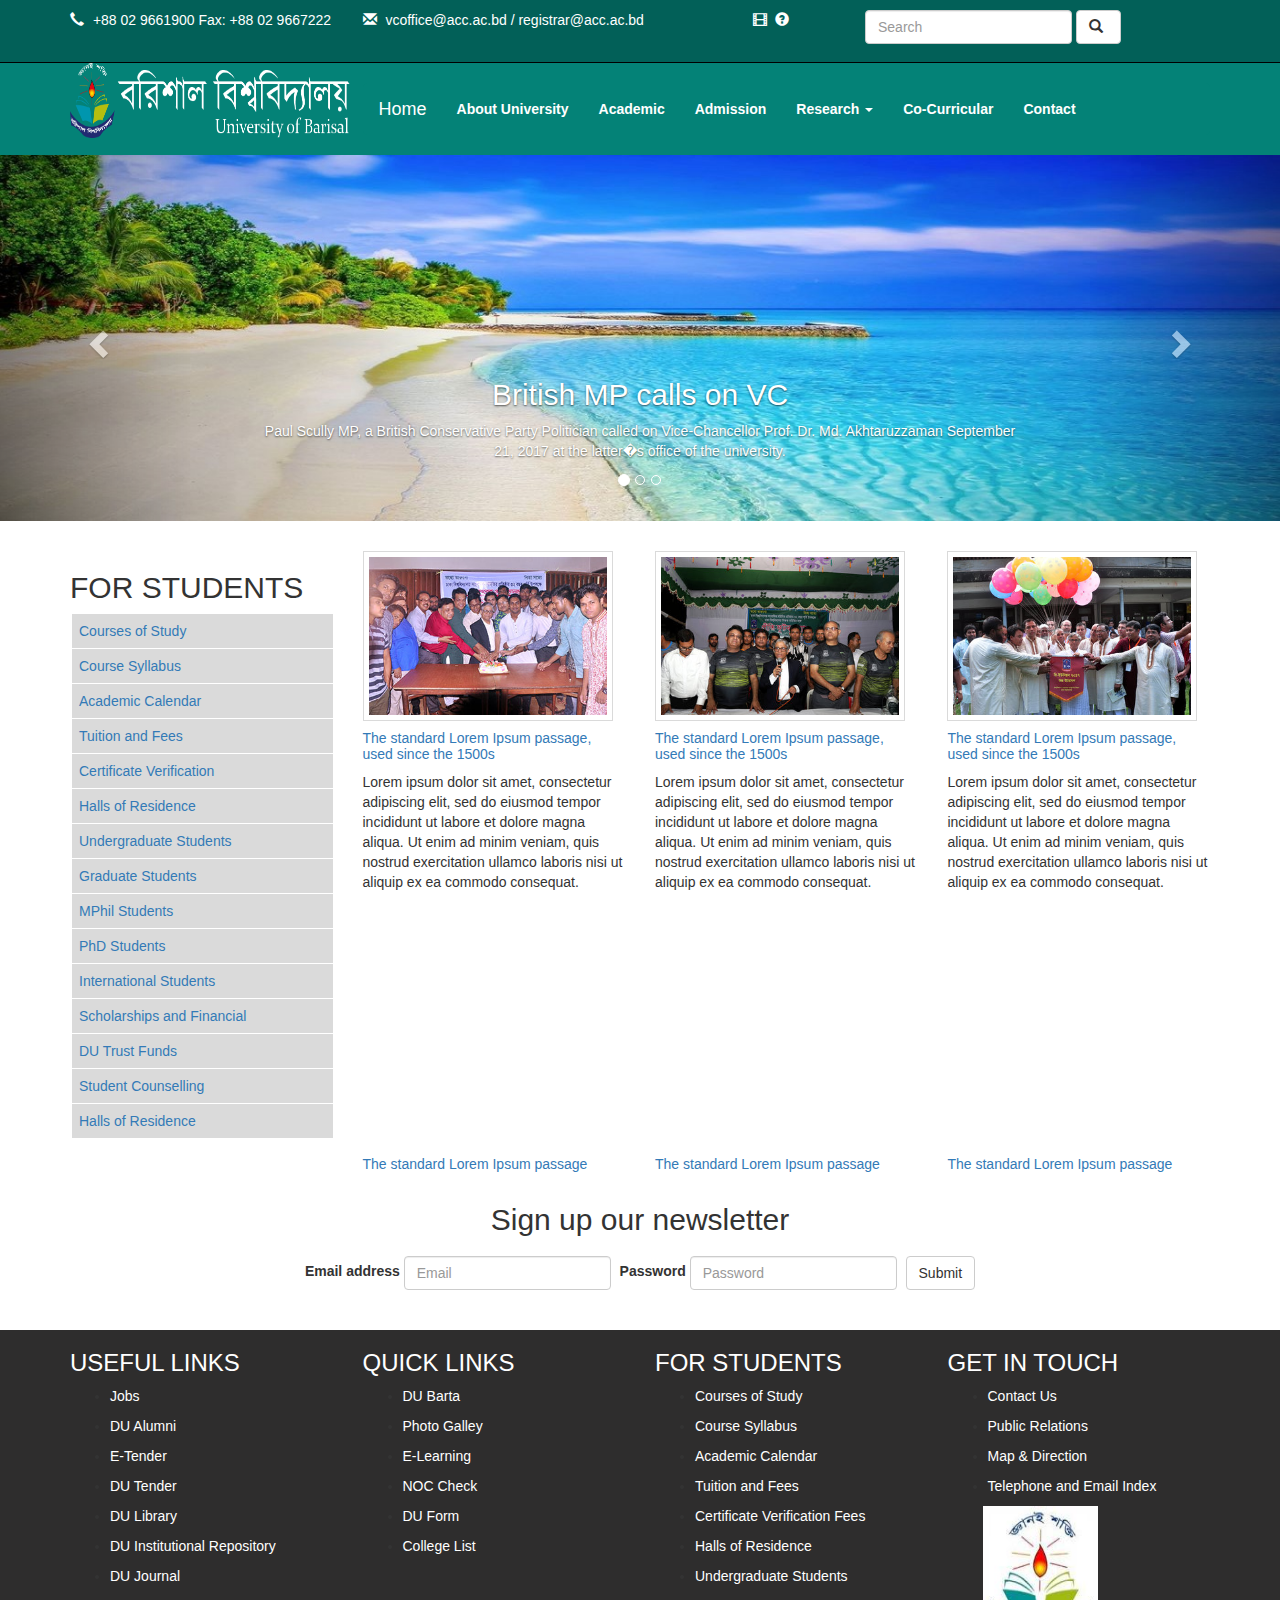
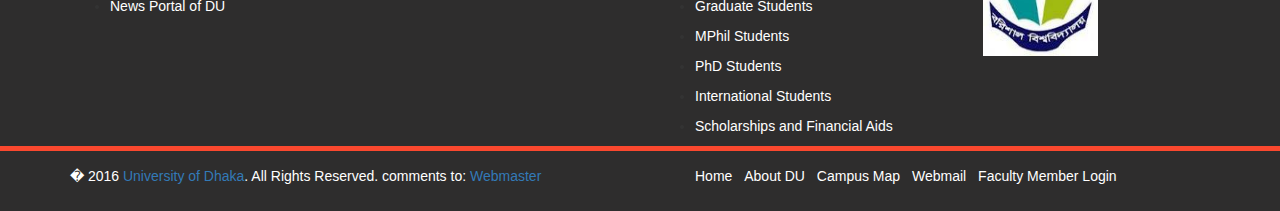
<file: index.html>
<!doctype html>
<html>
	<head> 
	    <link rel="stylesheet" type="text/css" href="css/bootstrap.min.css"></link>
		<link rel="stylesheet" type="text/css" href="css/style.css"></link>
		<title>Practice project</title>
	</head>
<body>
<div id="header_top">
    <div class="container">
		<div class="row">
			<div class="col-md-3">
				<p><span class="glyphicon glyphicon-earphone"></span> +88 02 9661900     Fax:  +88 02 9667222 </p>
			</div>
			<div class="col-md-4">
				<p><span class="glyphicon glyphicon-envelope"></span> <a href="#">vcoffice@acc.ac.bd </a>/ <a href="#">registrar@acc.ac.bd</a> </p>
			</div>
			<div class="col-md-1">
				<p>
					<a href="#"><span class="glyphicon glyphicon-film"></span></a>
					<a href="#"><span class="glyphicon glyphicon-question-sign"></span></a>
				</p>
			</div>
			<div class="col-md-4">
				<form class="navbar-form navbar-left">
					<div class="form-group">
					  <input type="search" class="form-control" placeholder="Search">
					</div>
					<button type="submit" class="btn btn-default"><span class="glyphicon glyphicon-search"></span></button>
				</form>
			</div>
		</div>
	</div>
</div>
<div id="header_section">
	<div class="container">
		<div class="row">
			<div class="col-md-3">
				<a href="#"><img src="images/logo.png" alt="logo"></img></a>
			</div>
			<div class="col-md-9">
			 <nav class="navbar navbar-default">
				<!-- Brand and toggle get grouped for better mobile display -->
				<div class="navbar-header">
				  <button type="button" class="navbar-toggle collapsed" data-toggle="collapse" data-target="#bs-example-navbar-collapse-1" aria-expanded="false">
					<span class="sr-only">Toggle navigation</span>
					<span class="icon-bar"></span>
					<span class="icon-bar"></span>
					<span class="icon-bar"></span>
				  </button>
				  <a class="navbar-brand active" href="index.html">Home</a>
				</div>

				<!-- Collect the nav links, forms, and other content for toggling -->
				<div class="collapse navbar-collapse" id="bs-example-navbar-collapse-1">
				  <ul class="nav navbar-nav">
					<li><a href="about.html">About University</a></li>
					<li><a href="table_info.html">Academic</a></li>
					<li><a href="#">Admission</a></li>
					<li class="dropdown">
					<a href="#" class="dropdown-toggle" data-toggle="dropdown" role="button" aria-haspopup="true" aria-expanded="false">Research <span class="caret"></span></a>
					  <ul class="dropdown-menu">
						<li><a href="#">Action</a></li>
						<li><a href="#">Another action</a></li>
						<li><a href="#">Something else here</a></li>
						<li><a href="#">Separated link</a></li>
						<li><a href="photo_gallery.html">Photo Gallery</a></li>
					  </ul>
					</li>
					<li><a href="#">Co-Curricular</a></li>
					<li><a href="contact.html">Contact</a></li>
				  </ul>
				</div><!-- /.navbar-collapse -->
			 </nav>
			</div>
		</div>
	</div>	
</div>
<div id="slider_main">
	<div id="carousel-example-generic" class="carousel slide" data-ride="carousel">
	  <!-- Indicators -->
	  <ol class="carousel-indicators">
		<li data-target="#carousel-example-generic" data-slide-to="0" class="active"></li>
		<li data-target="#carousel-example-generic" data-slide-to="1"></li>
		<li data-target="#carousel-example-generic" data-slide-to="2"></li>
	  </ol>

	  <!-- Wrapper for slides -->
	  <div class="carousel-inner" role="listbox">
		<div class="item active">
		  <img src="images/ioana.jpg" alt="slide1">
		  <div class="carousel-caption">
			<h2>British MP calls on VC</h2>
			<p>Paul Scully MP, a British Conservative Party Politician called on Vice-Chancellor Prof. Dr. Md. Akhtaruzzaman September 21, 2017 at the latter�s office of the university.</p>
		  </div>
		</div>
		<div class="item">
		  <img src="images/busroad.jpg" alt="slide2">
		  <div class="carousel-caption">
			<h2>Center for Chinese and Bangladesh Studies</h2>
			<p>A new center named �Center for Chinese and Bangladesh Studies� has been established at the University.Vice-Chancellor and Yunnan University President jointly unveiled the plaque </p>
		  </div>
		</div>
		<div class="item">
		  <img src="images/railroad.jpg" alt="slide3">
		  <div class="carousel-caption">
			<h2>Chinese delegation meets VC</h2>
			<p>A three-member delegation led by Prof. Wang Weidong, Dean of the Faculty of Art and Design of Yunnan University, China called on Vice-Chancellor September 19, 2017</p>
		  </div>
		</div>
	  </div>

	  <!-- Controls -->
	  <a class="left carousel-control" href="#carousel-example-generic" role="button" data-slide="prev">
		<span class="glyphicon glyphicon-chevron-left" aria-hidden="true"></span>
		<span class="sr-only">Previous</span>
	  </a>
	  <a class="right carousel-control" href="#carousel-example-generic" role="button" data-slide="next">
		<span class="glyphicon glyphicon-chevron-right" aria-hidden="true"></span>
		<span class="sr-only">Next</span>
	  </a>
	</div>
</div>
<div id="front_page_fourth">
	<div class="container">
		<div class="row">
			<div class="col-md-3">
				<div id="left_sidebar">
					<h2>FOR STUDENTS</h2>
					<ul>
						<li><a href="#">Courses of Study</a></li>
						<li><a href="#">Course Syllabus</a></li>
						<li><a href="#">Academic Calendar</a></li>
						<li><a href="#">Tuition and Fees</a></li>
						<li><a href="#">Certificate Verification</a></li>
						<li><a href="#">Halls of Residence</a></li>
						<li><a href="#">Undergraduate Students</a></li>
						<li><a href="#">Graduate Students</a></li>
						<li><a href="#">MPhil Students</a></li>
						<li><a href="#">PhD Students</a></li>
						<li><a href="#">International Students</a></li>
						<li><a href="#">Scholarships and Financial</a></li>
						<li><a href="#">DU Trust Funds</a></li>
						<li><a href="#">Student Counselling</a></li>
						<li><a href="#">Halls of Residence</a></li>
					</ul>				
				</div>
			</div>
			<div class="col-md-9">
				<div class="row">		
					<div class="col-md-4">
						<img src="images/a.jpg" alt="image"></img>
						<h5><a href="#">The standard Lorem Ipsum passage, used since the 1500s</a></h5>
						<p>Lorem ipsum dolor sit amet, consectetur adipiscing elit, sed do eiusmod tempor incididunt ut labore et dolore magna aliqua. Ut enim ad minim veniam, quis nostrud exercitation ullamco laboris nisi ut aliquip ex ea commodo consequat. </p>
					</div>
					<div class="col-md-4">
						<img src="images/b.jpg" alt="image"></img>
						<h5><a href="#">The standard Lorem Ipsum passage, used since the 1500s</a></h5>
						<p>Lorem ipsum dolor sit amet, consectetur adipiscing elit, sed do eiusmod tempor incididunt ut labore et dolore magna aliqua. Ut enim ad minim veniam, quis nostrud exercitation ullamco laboris nisi ut aliquip ex ea commodo consequat.</p>
					</div>
					<div class="col-md-4">
						<img src="images/c.jpg" alt="image"></img>
						<h5><a href="#">The standard Lorem Ipsum passage, used since the 1500s</a></h5>
						<p>Lorem ipsum dolor sit amet, consectetur adipiscing elit, sed do eiusmod tempor incididunt ut labore et dolore magna aliqua. Ut enim ad minim veniam, quis nostrud exercitation ullamco laboris nisi ut aliquip ex ea commodo consequat.</p>
					</div>
				</div>
				<br><br>
				<div class="row">
					<div class="col-md-4">
						<iframe width="255" height="200" src="https://www.youtube.com/embed/oRVdhYXt7dw" frameborder="0" allowfullscreen></iframe>
						<h5><a href="#">The standard Lorem Ipsum passage</a></h5>
					</div>
					<div class="col-md-4">
						<iframe width="255" height="200" src="https://www.youtube.com/embed/DDqh8DZjf-4" frameborder="0" allowfullscreen></iframe>
						<h5><a href="#">The standard Lorem Ipsum passage</a></h5>
					</div>
					<div class="col-md-4">
						<iframe width="255" height="200" src="https://www.youtube.com/embed/3zp4vZX_rvI" frameborder="0" allowfullscreen></iframe>
						<h5><a href="#">The standard Lorem Ipsum passage</a></h5>
					</div>
				</div>
			</div>
		</div>
	</div>
</div>
<div id="footer_newsletter">
	<div class="container">
		<div class="row">
		    <h2>Sign up our newsletter</h2>
			<center>
			<form class="form-inline">
			  <div class="form-group">
				<label for="exampleInputEmail1">Email address</label>
				<input type="email" class="form-control" id="exampleInputEmail1" placeholder="Email">
			  </div>
			  <div class="form-group">
				<label for="exampleInputPassword1">Password</label>
				<input type="password" class="form-control" id="exampleInputPassword1" placeholder="Password">
			  </div>
			  <button type="submit" class="btn btn-default">Submit</button>
			</form>
			</center>
		</div>
	</div>
</div>
<div id="footer_widget">
	<div class="container">
		<div class="row">
			<div class="col-md-3">
				<h2>USEFUL LINKS</h2>
				<ul>
					<li><a href="#">Jobs</a></li>
					<li><a href="#">DU Alumni</a></li>
					<li><a href="#">E-Tender</a></li>
					<li><a href="#">DU Tender</a></li>
					<li><a href="#">DU Library</a></li>
					<li><a href="#">DU Institutional Repository</a></li>
					<li><a href="#">DU Journal</a></li>
					<li><a href="#">News Portal of DU</a></li>
				</ul>
			</div>
			<div class="col-md-3">
				<h2>QUICK LINKS</h2>
				<ul>
					<li><a href="#">DU Barta</a></li>
					<li><a href="#">Photo Galley</a></li>
					<li><a href="#">E-Learning</a></li>
					<li><a href="#">NOC Check</a></li>
					<li><a href="#">DU Form</a></li>
					<li><a href="#">College List</a></li>
				</ul>

			</div>
			<div class="col-md-3">
				<h2>FOR STUDENTS</h2>
				<ul>
					<li><a href="#">Courses of Study</a></li>
					<li><a href="#">Course Syllabus</a></li>
					<li><a href="#">Academic Calendar</a></li>
					<li><a href="#">Tuition and Fees</a></li>
					<li><a href="#">Certificate Verification Fees</a></li>
					<li><a href="#">Halls of Residence</a></li>
					<li><a href="#">Undergraduate Students</a></li>
					<li><a href="#">Graduate Students</a></li>
					<li><a href="#">MPhil Students</a></li>
					<li><a href="#">PhD Students</a></li>
					<li><a href="#">International Students</a></li>
					<li><a href="#">Scholarships and Financial Aids</a></li>
				</ul>

			</div>
			<div class="col-md-3">
				<h2>GET IN TOUCH</h2>
				<ul>
					<li><a href="#">Contact Us</a></li>
					<li><a href="#">Public Relations</a></li>
					<li><a href="#">Map & Direction</a></li>
					<li><a href="#">Telephone and Email Index</a></li>
				</ul>
				<img src="images/footer_logo.jpg" alt="footer_logo"></img>
			</div>
		</div>
	</div>
</div>
<div id="footer_copyright">
	<div class="container">
		<div class="row">
			<div class="col-md-6">
				<p>� 2016 <a href="#">University of Dhaka</a>. All Rights Reserved.	comments to: <a href="#">Webmaster</a></p>
			</div>
			<div class="col-md-6">
				<ul>
					<li><a href="#">Home</a></li>				
					<li><a href="#">About DU</a></li>
					<li><a href="#">Campus Map</a></li>
					<li><a href="#">Webmail</a></li>
					<li><a href="#">Faculty Member Login</a></li>
				</ul>
			</div>
		</div>
	</div>
</div>


<script type="text/javascript" src="js/jquery.js"></script>
<script type="text/javascript" src="js/bootstrap.min.js"></script>
</body>	
</html>
</file>
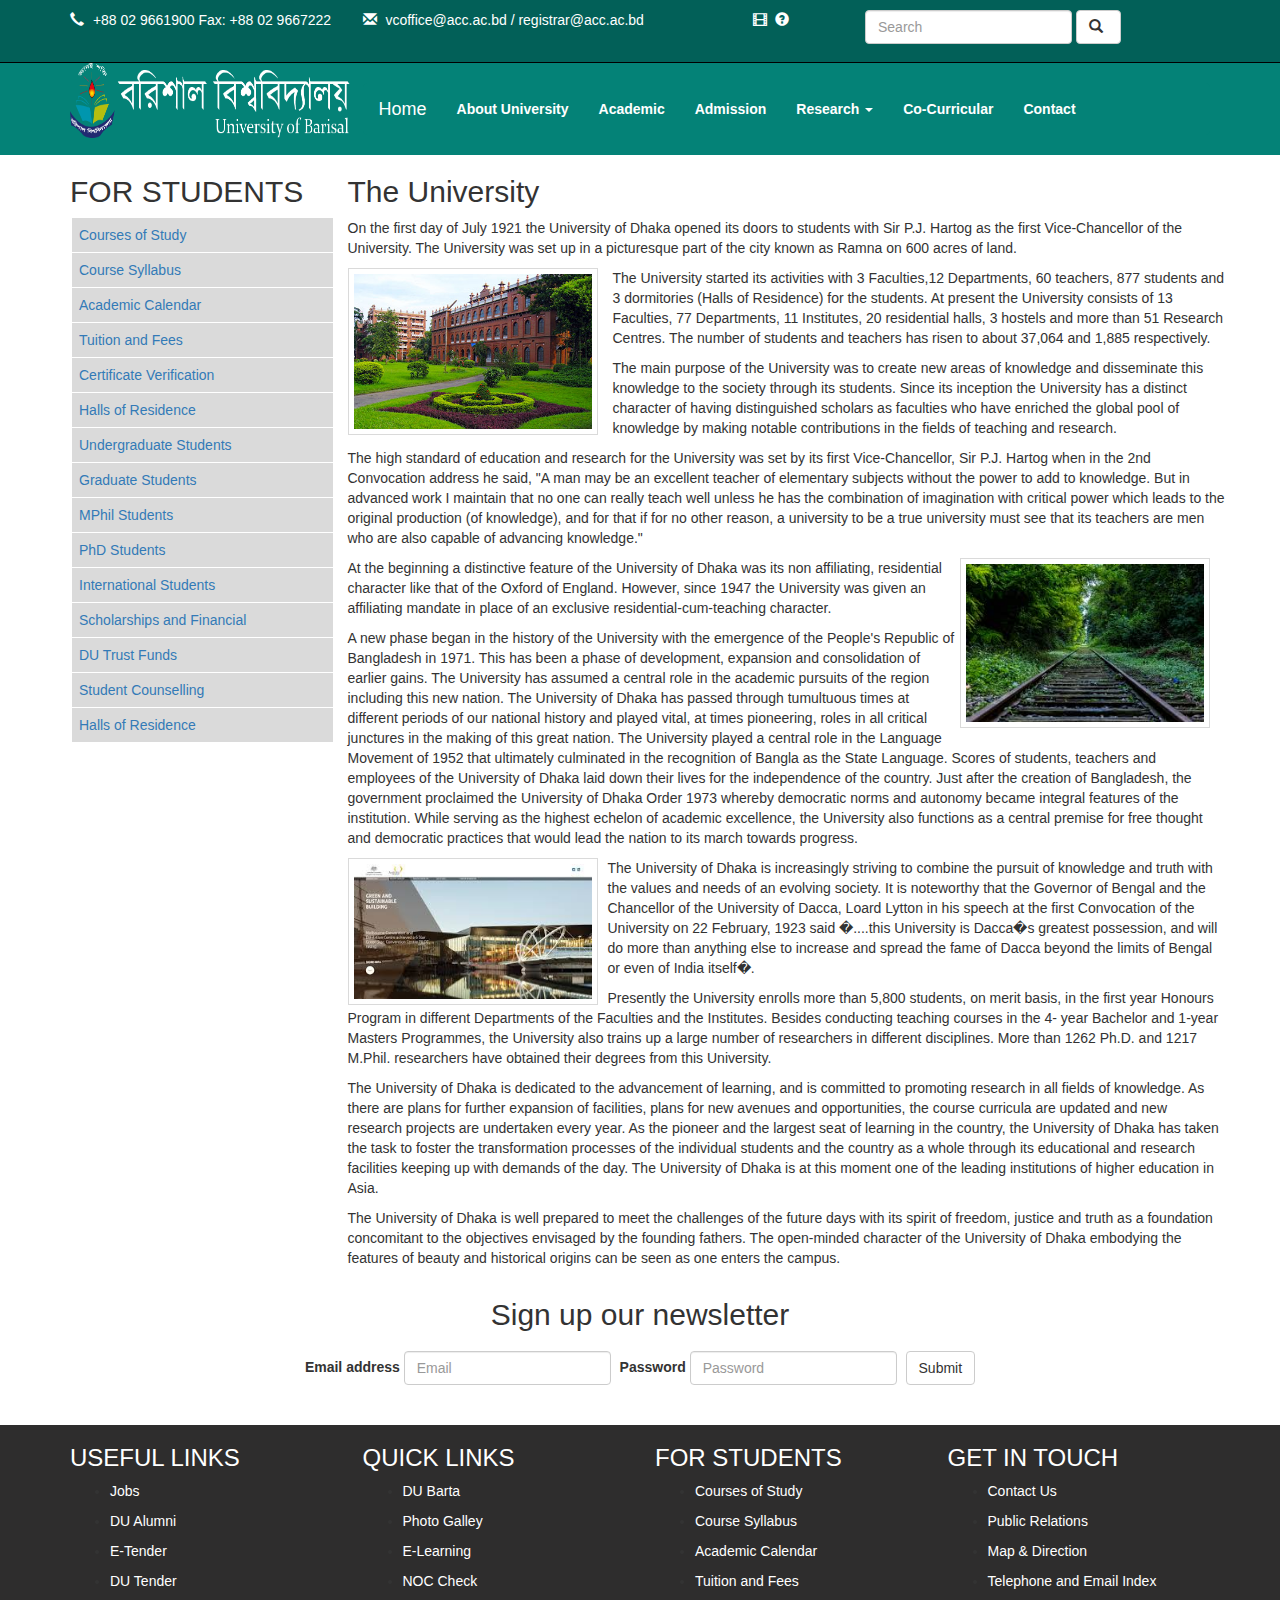
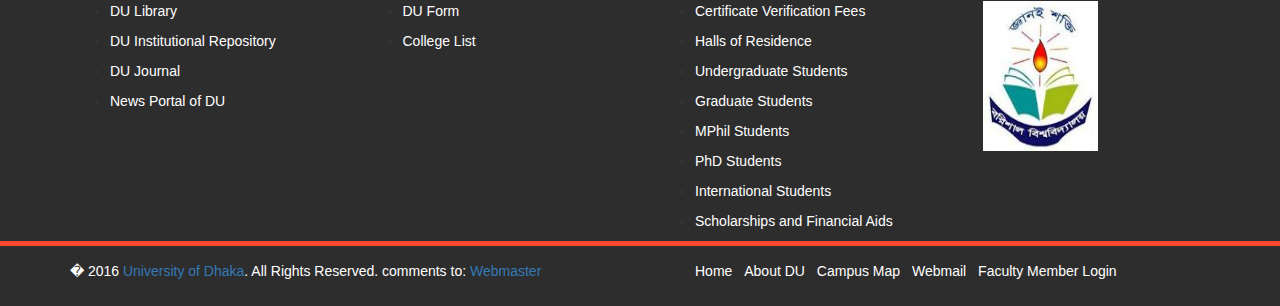
<file: about.html>
<!doctype html>
<html>
	<head> 
	    <link rel="stylesheet" type="text/css" href="css/bootstrap.min.css"></link>
		<link rel="stylesheet" type="text/css" href="css/style.css"></link>
		<title>Practice project</title>
	</head>
<body>
<div id="header_top">
    <div class="container">
		<div class="row">
			<div class="col-md-3">
				<p><span class="glyphicon glyphicon-earphone"></span> +88 02 9661900     Fax:  +88 02 9667222 </p>
			</div>
			<div class="col-md-4">
				<p><span class="glyphicon glyphicon-envelope"></span> <a href="#">vcoffice@acc.ac.bd </a>/ <a href="#">registrar@acc.ac.bd</a> </p>
			</div>
			<div class="col-md-1">
				<p>
					<a href="#"><span class="glyphicon glyphicon-film"></span></a>
					<a href="#"><span class="glyphicon glyphicon-question-sign"></span></a>
				</p>
			</div>
			<div class="col-md-4">
				<form class="navbar-form navbar-left">
					<div class="form-group">
					  <input type="search" class="form-control" placeholder="Search">
					</div>
					<button type="submit" class="btn btn-default"><span class="glyphicon glyphicon-search"></span></button>
				</form>
			</div>
		</div>
	</div>
</div>
<div id="header_section">
	<div class="container">
		<div class="row">
			<div class="col-md-3">
				<a href="#"><img src="images/logo.png" alt="logo"></img></a>
			</div>
			<div class="col-md-9">
			 <nav class="navbar navbar-default">
				<!-- Brand and toggle get grouped for better mobile display -->
				<div class="navbar-header">
				  <button type="button" class="navbar-toggle collapsed" data-toggle="collapse" data-target="#bs-example-navbar-collapse-1" aria-expanded="false">
					<span class="sr-only">Toggle navigation</span>
					<span class="icon-bar"></span>
					<span class="icon-bar"></span>
					<span class="icon-bar"></span>
				  </button>
				  <a class="navbar-brand active" href="index.html">Home</a>
				</div>

				<!-- Collect the nav links, forms, and other content for toggling -->
				<div class="collapse navbar-collapse" id="bs-example-navbar-collapse-1">
				  <ul class="nav navbar-nav">
					<li><a href="about.html">About University</a></li>
					<li><a href="table_info.html">Academic</a></li>
					<li><a href="#">Admission</a></li>
					<li class="dropdown">
					<a href="#" class="dropdown-toggle" data-toggle="dropdown" role="button" aria-haspopup="true" aria-expanded="false">Research <span class="caret"></span></a>
					  <ul class="dropdown-menu">
						<li><a href="#">Action</a></li>
						<li><a href="#">Another action</a></li>
						<li><a href="#">Something else here</a></li>
						<li><a href="#">Separated link</a></li>
						<li><a href="photo_gallery.html">Photo Gallery</a></li>
					  </ul>
					</li>
					<li><a href="#">Co-Curricular</a></li>
					<li><a href="contact.html">Contact</a></li>
				  </ul>
				</div><!-- /.navbar-collapse -->
			 </nav>
			</div>
		</div>
	</div>	
</div>
<div id="front_page_fourth">
	<div class="container">
		<div class="row">
			<div class="col-md-3">
				<div id="left_sidebar">
					<h2>FOR STUDENTS</h2>
					<ul>
						<li><a href="#">Courses of Study</a></li>
						<li><a href="#">Course Syllabus</a></li>
						<li><a href="#">Academic Calendar</a></li>
						<li><a href="#">Tuition and Fees</a></li>
						<li><a href="#">Certificate Verification</a></li>
						<li><a href="#">Halls of Residence</a></li>
						<li><a href="#">Undergraduate Students</a></li>
						<li><a href="#">Graduate Students</a></li>
						<li><a href="#">MPhil Students</a></li>
						<li><a href="#">PhD Students</a></li>
						<li><a href="#">International Students</a></li>
						<li><a href="#">Scholarships and Financial</a></li>
						<li><a href="#">DU Trust Funds</a></li>
						<li><a href="#">Student Counselling</a></li>
						<li><a href="#">Halls of Residence</a></li>
					</ul>				
				</div>
			</div>
			<div class="col-md-9">
				<div class="row">

                <div class="text-box">
				<h2>The University</h2>
                    <p>On the first day of July 1921 the University of Dhaka opened its doors to students with Sir P.J. Hartog as the first Vice-Chancellor of the University. The University was set up in a picturesque part of the city known as Ramna on 600 acres of land.</p>
                    <p><img src="images/tuniversity4.jpg" alt="image" id="about_first">
                    The University started its activities with 3 Faculties,12
                    Departments, 60 teachers, 877 students and 3 dormitories
                    (Halls of Residence) for the students. At present the University
                    consists of 13 Faculties, 77 Departments, 11 Institutes, 20 residential halls,
                    3 hostels and more than 51 Research Centres. The
                    number of students and teachers has risen to about 37,064
                    and 1,885 respectively.</p>
                    
                    <p>The main purpose of the University was to create new areas of knowledge and
                    disseminate this knowledge to the society through its students. Since its inception
                    the University has a distinct character of having distinguished scholars as
                    faculties who have enriched the global pool of knowledge by making notable
                    contributions in the fields of teaching and research.</p>
                    
                    <p>The high standard of education and research for the University was set by its
                    first Vice-Chancellor, Sir P.J. Hartog when in the 2nd Convocation address he
                    said, "A man may be an excellent teacher of elementary subjects without the
                    power to add to knowledge. But in advanced work I maintain that no one can
                    really teach well unless he has the combination of imagination with critical
                    power which leads to the original production (of knowledge), and for that if for
                    no other reason, a university to be a true university must see that its teachers
                    are men who are also capable of advancing knowledge."</p>
                    <img style="float:right;" src="images/download.jpg" alt="image" id="about_first">
					
                    <p>At the beginning a distinctive feature of the University of Dhaka was its non affiliating,
                    residential character like that of the Oxford of England. However,
                    since 1947 the University was given an affiliating mandate in place of an exclusive
                    residential-cum-teaching character.</p>
                    <p>A new phase began in the history of the University with the emergence of the
                    People's Republic of Bangladesh in 1971. This has been a phase of development,
                    expansion and consolidation of earlier gains. The University has assumed
                    a central role in the academic pursuits of the region including this new nation.
                    The University of Dhaka has passed through tumultuous times at different periods
                    of our national history and played vital, at times pioneering, roles in all critical
                    junctures in the making of this great nation. The University played a central
                    role in the Language Movement of 1952 that ultimately culminated in the
                    recognition of Bangla as the State Language. Scores of students, teachers and
                    employees of the University of Dhaka laid down their lives for the independence
                    of the country. Just after the creation of Bangladesh, the government proclaimed
                    the University of Dhaka Order 1973 whereby democratic norms and
                    autonomy became integral features of the institution.
                    While serving as the highest echelon of academic excellence, the University also
                    functions as a central premise for free thought and democratic practices that
                    would lead the nation to its march towards progress.</p><p><img style="float:left; margin-right: 10px;" src="images/images.jpg" alt="image"> The University of Dhaka is
                    increasingly striving to combine the pursuit of knowledge and truth with 
                    the values and needs of an evolving society. It is noteworthy that the
                    Governor of Bengal and the Chancellor of the University of Dacca, Loard
                    Lytton in his speech at the first Convocation of the University on 22
                    February, 1923 said �....this University is Dacca�s greatest possession, and
                    will do more than anything else to increase and spread the fame of Dacca
                    beyond the limits of Bengal or even of India itself�.</p>
                    <p>Presently the University enrolls more than 5,800 students, on merit basis,
                    in the first year Honours Program in different Departments of the
                    Faculties and the Institutes. Besides conducting teaching courses in the 4-
                    year Bachelor and 1-year Masters Programmes, the University also trains
                    up a large number of researchers in different disciplines. More than 1262
                    Ph.D. and 1217 M.Phil. researchers have obtained their degrees from this
                    University.</p>
                    <p>
					The University of Dhaka is dedicated to the advancement of learning, and
                    is committed to promoting research in all fields of knowledge. As there
                    are plans for further expansion of facilities, plans for new avenues and
                    opportunities, the course curricula are updated
                    and new research projects are undertaken
                    every year. As the pioneer and the largest seat
                    of learning in the country, the University of
                    Dhaka has taken the task to foster the transformation
                    processes of the individual students
                    and the country as a whole through its educational
                    and research facilities keeping up with
                    demands of the day. The University of Dhaka
                    is at this moment one of the leading institutions
                    of higher education in Asia.</p><p>
                    The University of Dhaka is well prepared to
                    meet the challenges of the future days with its
                    spirit of freedom, justice and truth as a foundation
                    concomitant to the objectives envisaged
                    by the founding fathers.
                    The open-minded character of the University
                    of Dhaka embodying the features of beauty
                    and historical origins can be seen as one
                    enters the campus.</p>
                </div>		
					
				</div>
			</div>
		</div>
	</div>
</div>
<div id="footer_newsletter">
	<div class="container">
		<div class="row">
		    <h2>Sign up our newsletter</h2>
			<center>
			<form class="form-inline">
			  <div class="form-group">
				<label for="exampleInputEmail1">Email address</label>
				<input type="email" class="form-control" id="exampleInputEmail1" placeholder="Email">
			  </div>
			  <div class="form-group">
				<label for="exampleInputPassword1">Password</label>
				<input type="password" class="form-control" id="exampleInputPassword1" placeholder="Password">
			  </div>
			  <button type="submit" class="btn btn-default">Submit</button>
			</form>
			</center>
		</div>
	</div>
</div>
<div id="footer_widget">
	<div class="container">
		<div class="row">
			<div class="col-md-3">
				<h2>USEFUL LINKS</h2>
				<ul>
					<li><a href="#">Jobs</a></li>
					<li><a href="#">DU Alumni</a></li>
					<li><a href="#">E-Tender</a></li>
					<li><a href="#">DU Tender</a></li>
					<li><a href="#">DU Library</a></li>
					<li><a href="#">DU Institutional Repository</a></li>
					<li><a href="#">DU Journal</a></li>
					<li><a href="#">News Portal of DU</a></li>
				</ul>
			</div>
			<div class="col-md-3">
				<h2>QUICK LINKS</h2>
				<ul>
					<li><a href="#">DU Barta</a></li>
					<li><a href="#">Photo Galley</a></li>
					<li><a href="#">E-Learning</a></li>
					<li><a href="#">NOC Check</a></li>
					<li><a href="#">DU Form</a></li>
					<li><a href="#">College List</a></li>
				</ul>

			</div>
			<div class="col-md-3">
				<h2>FOR STUDENTS</h2>
				<ul>
					<li><a href="#">Courses of Study</a></li>
					<li><a href="#">Course Syllabus</a></li>
					<li><a href="#">Academic Calendar</a></li>
					<li><a href="#">Tuition and Fees</a></li>
					<li><a href="#">Certificate Verification Fees</a></li>
					<li><a href="#">Halls of Residence</a></li>
					<li><a href="#">Undergraduate Students</a></li>
					<li><a href="#">Graduate Students</a></li>
					<li><a href="#">MPhil Students</a></li>
					<li><a href="#">PhD Students</a></li>
					<li><a href="#">International Students</a></li>
					<li><a href="#">Scholarships and Financial Aids</a></li>
				</ul>

			</div>
			<div class="col-md-3">
				<h2>GET IN TOUCH</h2>
				<ul>
					<li><a href="#">Contact Us</a></li>
					<li><a href="#">Public Relations</a></li>
					<li><a href="#">Map & Direction</a></li>
					<li><a href="#">Telephone and Email Index</a></li>
				</ul>
				<img src="images/footer_logo.jpg" alt="footer_logo"></img>
			</div>
		</div>
	</div>
</div>
<div id="footer_copyright">
	<div class="container">
		<div class="row">
			<div class="col-md-6">
				<p>� 2016 <a href="#">University of Dhaka</a>. All Rights Reserved.	comments to: <a href="#">Webmaster</a></p>
			</div>
			<div class="col-md-6">
				<ul>
					<li><a href="#">Home</a></li>				
					<li><a href="#">About DU</a></li>
					<li><a href="#">Campus Map</a></li>
					<li><a href="#">Webmail</a></li>
					<li><a href="#">Faculty Member Login</a></li>
				</ul>
			</div>
		</div>
	</div>
</div>


            
        
            
        








<script type="text/javascript" src="js/jquery.js"></script>
<script type="text/javascript" src="js/bootstrap.min.js"></script>
</body>	
</html>
</file>
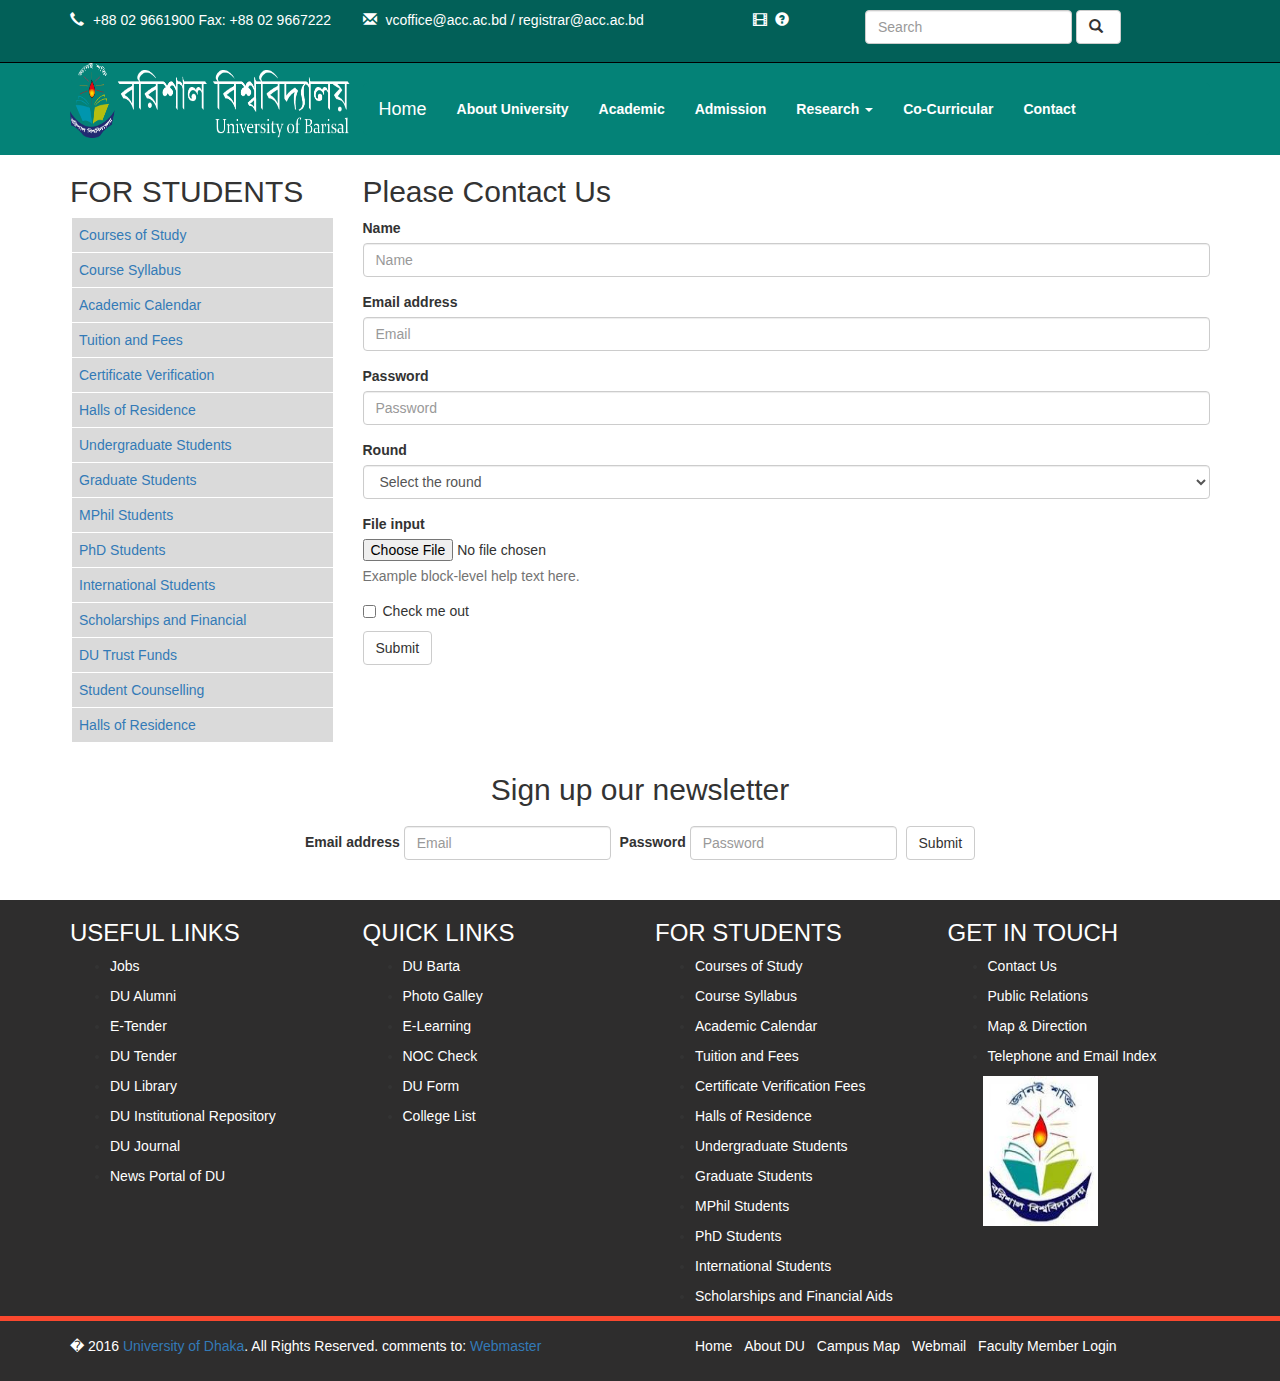
<file: contact.html>
<!doctype html>
<html>
	<head> 
	    <link rel="stylesheet" type="text/css" href="css/bootstrap.min.css"></link>
		<link rel="stylesheet" type="text/css" href="css/style.css"></link>
		<title>Practice project</title>
	</head>
<body>
<div id="header_top">
    <div class="container">
		<div class="row">
			<div class="col-md-3">
				<p><span class="glyphicon glyphicon-earphone"></span> +88 02 9661900     Fax:  +88 02 9667222 </p>
			</div>
			<div class="col-md-4">
				<p><span class="glyphicon glyphicon-envelope"></span> <a href="#">vcoffice@acc.ac.bd </a>/ <a href="#">registrar@acc.ac.bd</a> </p>
			</div>
			<div class="col-md-1">
				<p>
					<a href="#"><span class="glyphicon glyphicon-film"></span></a>
					<a href="#"><span class="glyphicon glyphicon-question-sign"></span></a>
				</p>
			</div>
			<div class="col-md-4">
				<form class="navbar-form navbar-left">
					<div class="form-group">
					  <input type="search" class="form-control" placeholder="Search">
					</div>
					<button type="submit" class="btn btn-default"><span class="glyphicon glyphicon-search"></span></button>
				</form>
			</div>
		</div>
	</div>
</div>
<div id="header_section">
	<div class="container">
		<div class="row">
			<div class="col-md-3">
				<a href="#"><img src="images/logo.png" alt="logo"></img></a>
			</div>
			<div class="col-md-9">
			 <nav class="navbar navbar-default">
				<!-- Brand and toggle get grouped for better mobile display -->
				<div class="navbar-header">
				  <button type="button" class="navbar-toggle collapsed" data-toggle="collapse" data-target="#bs-example-navbar-collapse-1" aria-expanded="false">
					<span class="sr-only">Toggle navigation</span>
					<span class="icon-bar"></span>
					<span class="icon-bar"></span>
					<span class="icon-bar"></span>
				  </button>
				  <a class="navbar-brand active" href="index.html">Home</a>
				</div>

				<!-- Collect the nav links, forms, and other content for toggling -->
				<div class="collapse navbar-collapse" id="bs-example-navbar-collapse-1">
				  <ul class="nav navbar-nav">
					<li><a href="about.html">About University</a></li>
					<li><a href="table_info.html">Academic</a></li>
					<li><a href="#">Admission</a></li>
					<li class="dropdown">
					<a href="#" class="dropdown-toggle" data-toggle="dropdown" role="button" aria-haspopup="true" aria-expanded="false">Research <span class="caret"></span></a>
					  <ul class="dropdown-menu">
						<li><a href="#">Action</a></li>
						<li><a href="#">Another action</a></li>
						<li><a href="#">Something else here</a></li>
						<li><a href="#">Separated link</a></li>
						<li><a href="photo_gallery.html">Photo Gallery</a></li>
					  </ul>
					</li>
					<li><a href="#">Co-Curricular</a></li>
					<li><a href="contact.html">Contact</a></li>
				  </ul>
				</div><!-- /.navbar-collapse -->
			 </nav>
			</div>
		</div>
	</div>	
</div>
<div id="front_page_fourth">
	<div class="container">
		<div class="row">
			<div class="col-md-3">
				<div id="left_sidebar">
					<h2>FOR STUDENTS</h2>
					<ul>
						<li><a href="#">Courses of Study</a></li>
						<li><a href="#">Course Syllabus</a></li>
						<li><a href="#">Academic Calendar</a></li>
						<li><a href="#">Tuition and Fees</a></li>
						<li><a href="#">Certificate Verification</a></li>
						<li><a href="#">Halls of Residence</a></li>
						<li><a href="#">Undergraduate Students</a></li>
						<li><a href="#">Graduate Students</a></li>
						<li><a href="#">MPhil Students</a></li>
						<li><a href="#">PhD Students</a></li>
						<li><a href="#">International Students</a></li>
						<li><a href="#">Scholarships and Financial</a></li>
						<li><a href="#">DU Trust Funds</a></li>
						<li><a href="#">Student Counselling</a></li>
						<li><a href="#">Halls of Residence</a></li>
					</ul>				
				</div>
			</div>
			<div class="col-md-9">
                <div class="text-box">
				<h2>Please Contact Us</h2>
					<form>
					  <div class="form-group">
						<label for="exampleInputName">Name</label>
						<input type="email" class="form-control" id="exampleInputName" placeholder="Name">
					  </div>
					  <div class="form-group">
						<label for="exampleInputEmail1">Email address</label>
						<input type="email" class="form-control" id="exampleInputEmail1" placeholder="Email">
					  </div>
					  <div class="form-group">
						<label for="exampleInputPassword1">Password</label>
						<input type="password" class="form-control" id="exampleInputPassword1" placeholder="Password">
					  </div>
					  <div class="form-group">
						<label for="exampleInputRound">Round</label>
						<select class="form-control">
						  <option>Select the round</option>
						  <option>32</option>
						  <option>33</option>
						  <option>34</option>
						  <option>35</option>
					  </select>
					  </div>
					  
					  <div class="form-group">
						<label for="exampleInputFile">File input</label>
						<input type="file" id="exampleInputFile">
						<p class="help-block">Example block-level help text here.</p>
					  </div>
					  <div class="checkbox">
						<label>
						  <input type="checkbox"> Check me out
						</label>
					  </div>
					  <button type="submit" class="btn btn-default">Submit</button>
					</form>
                    
                    
               
					
				</div>
			</div>
		</div>
	</div>
</div>
<div id="footer_newsletter">
	<div class="container">
		<div class="row">
		    <h2>Sign up our newsletter</h2>
			<center>
			<form class="form-inline">
			  <div class="form-group">
				<label for="exampleInputEmail1">Email address</label>
				<input type="email" class="form-control" id="exampleInputEmail1" placeholder="Email">
			  </div>
			  <div class="form-group">
				<label for="exampleInputPassword1">Password</label>
				<input type="password" class="form-control" id="exampleInputPassword1" placeholder="Password">
			  </div>
			  <button type="submit" class="btn btn-default">Submit</button>
			</form>
			</center>
		</div>
	</div>
</div>
<div id="footer_widget">
	<div class="container">
		<div class="row">
			<div class="col-md-3">
				<h2>USEFUL LINKS</h2>
				<ul>
					<li><a href="#">Jobs</a></li>
					<li><a href="#">DU Alumni</a></li>
					<li><a href="#">E-Tender</a></li>
					<li><a href="#">DU Tender</a></li>
					<li><a href="#">DU Library</a></li>
					<li><a href="#">DU Institutional Repository</a></li>
					<li><a href="#">DU Journal</a></li>
					<li><a href="#">News Portal of DU</a></li>
				</ul>
			</div>
			<div class="col-md-3">
				<h2>QUICK LINKS</h2>
				<ul>
					<li><a href="#">DU Barta</a></li>
					<li><a href="#">Photo Galley</a></li>
					<li><a href="#">E-Learning</a></li>
					<li><a href="#">NOC Check</a></li>
					<li><a href="#">DU Form</a></li>
					<li><a href="#">College List</a></li>
				</ul>

			</div>
			<div class="col-md-3">
				<h2>FOR STUDENTS</h2>
				<ul>
					<li><a href="#">Courses of Study</a></li>
					<li><a href="#">Course Syllabus</a></li>
					<li><a href="#">Academic Calendar</a></li>
					<li><a href="#">Tuition and Fees</a></li>
					<li><a href="#">Certificate Verification Fees</a></li>
					<li><a href="#">Halls of Residence</a></li>
					<li><a href="#">Undergraduate Students</a></li>
					<li><a href="#">Graduate Students</a></li>
					<li><a href="#">MPhil Students</a></li>
					<li><a href="#">PhD Students</a></li>
					<li><a href="#">International Students</a></li>
					<li><a href="#">Scholarships and Financial Aids</a></li>
				</ul>

			</div>
			<div class="col-md-3">
				<h2>GET IN TOUCH</h2>
				<ul>
					<li><a href="#">Contact Us</a></li>
					<li><a href="#">Public Relations</a></li>
					<li><a href="#">Map & Direction</a></li>
					<li><a href="#">Telephone and Email Index</a></li>
				</ul>
				<img src="images/footer_logo.jpg" alt="footer_logo"></img>
			</div>
		</div>
	</div>
</div>
<div id="footer_copyright">
	<div class="container">
		<div class="row">
			<div class="col-md-6">
				<p>� 2016 <a href="#">University of Dhaka</a>. All Rights Reserved.	comments to: <a href="#">Webmaster</a></p>
			</div>
			<div class="col-md-6">
				<ul>
					<li><a href="#">Home</a></li>				
					<li><a href="#">About DU</a></li>
					<li><a href="#">Campus Map</a></li>
					<li><a href="#">Webmail</a></li>
					<li><a href="#">Faculty Member Login</a></li>
				</ul>
			</div>
		</div>
	</div>
</div>


            
        
            
        








<script type="text/javascript" src="js/jquery.js"></script>
<script type="text/javascript" src="js/bootstrap.min.js"></script>
</body>	
</html>
</file>
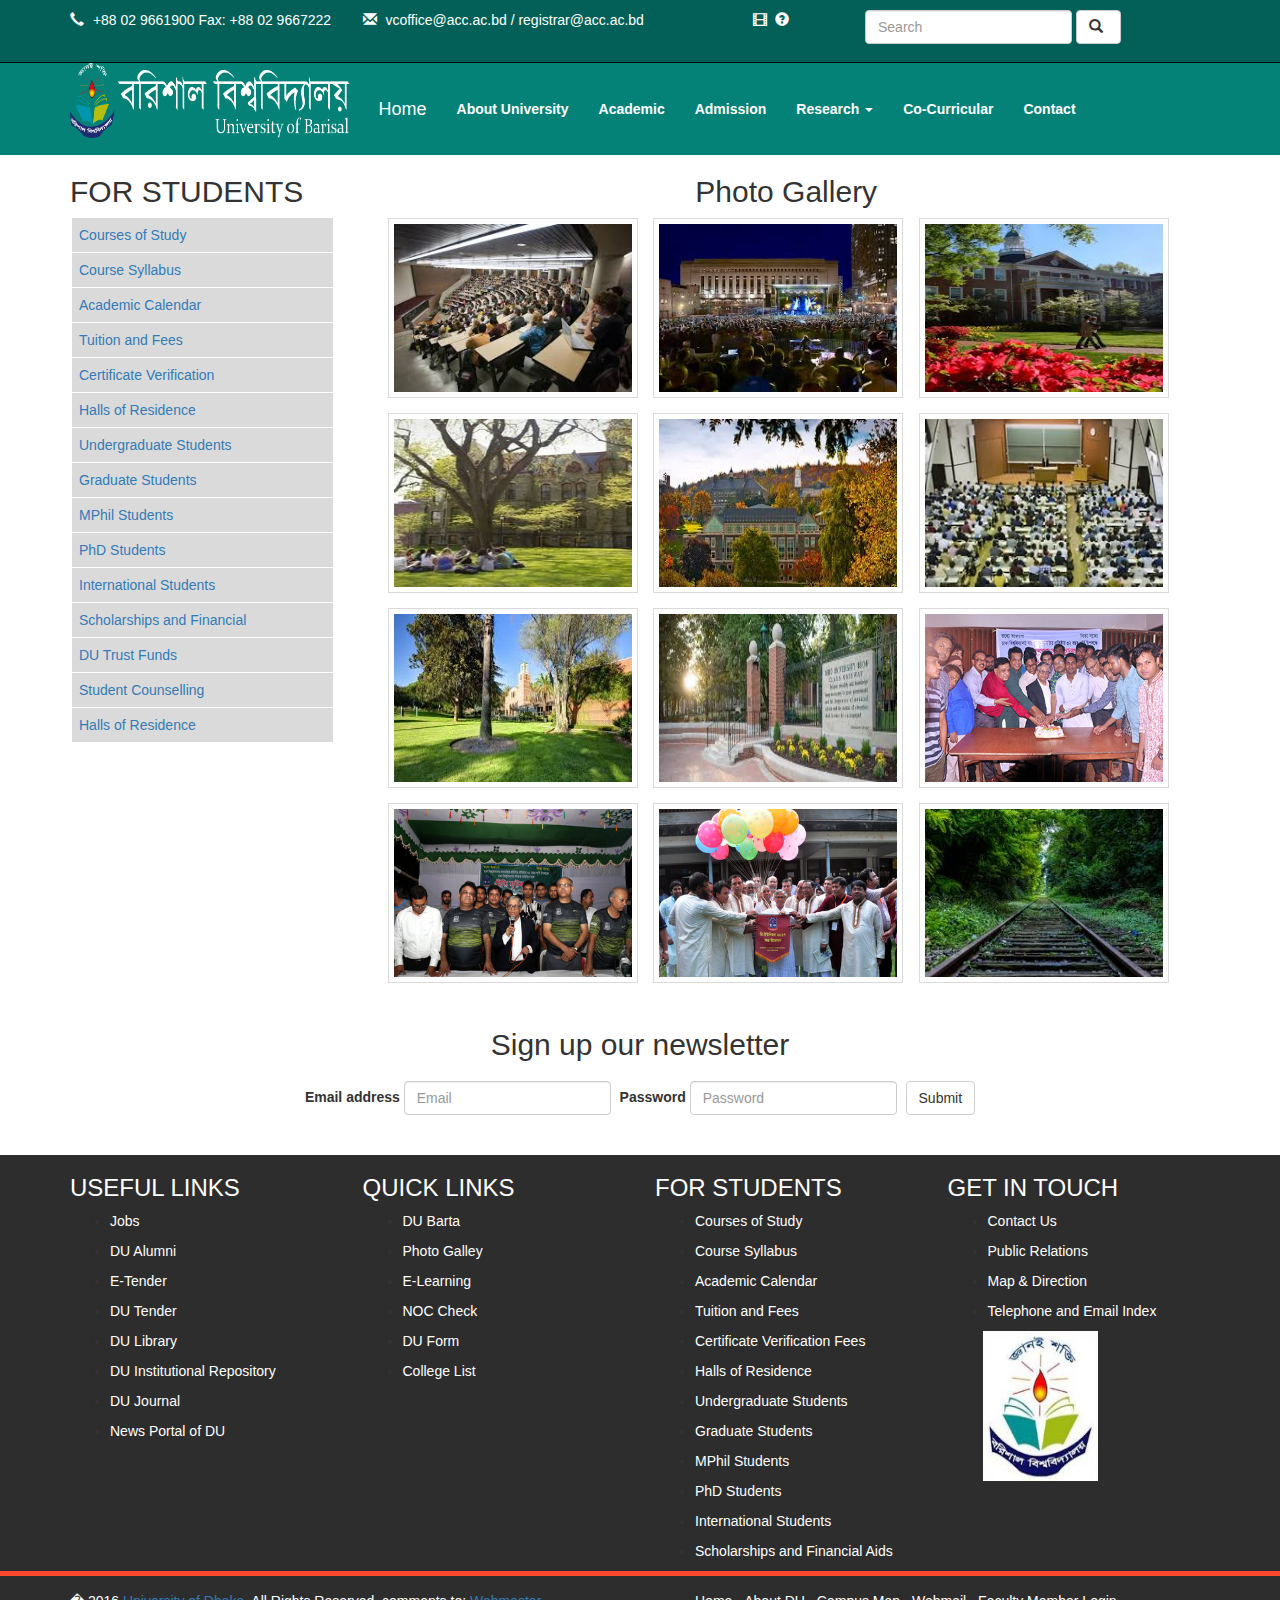
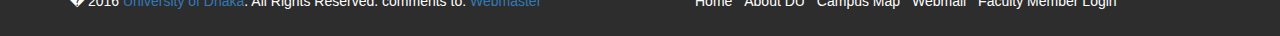
<file: photo_gallery.html>
<!doctype html>
<html>
	<head> 
	    <link rel="stylesheet" type="text/css" href="css/bootstrap.min.css"></link>
		<link rel="stylesheet" type="text/css" href="css/style.css"></link>
		<title>Practice project</title>
	</head>
<body>
<div id="header_top">
    <div class="container">
		<div class="row">
			<div class="col-md-3">
				<p><span class="glyphicon glyphicon-earphone"></span> +88 02 9661900     Fax:  +88 02 9667222 </p>
			</div>
			<div class="col-md-4">
				<p><span class="glyphicon glyphicon-envelope"></span> <a href="#">vcoffice@acc.ac.bd </a>/ <a href="#">registrar@acc.ac.bd</a> </p>
			</div>
			<div class="col-md-1">
				<p>
					<a href="#"><span class="glyphicon glyphicon-film"></span></a>
					<a href="#"><span class="glyphicon glyphicon-question-sign"></span></a>
				</p>
			</div>
			<div class="col-md-4">
				<form class="navbar-form navbar-left">
					<div class="form-group">
					  <input type="search" class="form-control" placeholder="Search">
					</div>
					<button type="submit" class="btn btn-default"><span class="glyphicon glyphicon-search"></span></button>
				</form>
			</div>
		</div>
	</div>
</div>
<div id="header_section">
	<div class="container">
		<div class="row">
			<div class="col-md-3">
				<a href="#"><img src="images/logo.png" alt="logo"></img></a>
			</div>
			<div class="col-md-9">
			 <nav class="navbar navbar-default">
				<!-- Brand and toggle get grouped for better mobile display -->
				<div class="navbar-header">
				  <button type="button" class="navbar-toggle collapsed" data-toggle="collapse" data-target="#bs-example-navbar-collapse-1" aria-expanded="false">
					<span class="sr-only">Toggle navigation</span>
					<span class="icon-bar"></span>
					<span class="icon-bar"></span>
					<span class="icon-bar"></span>
				  </button>
				  <a class="navbar-brand active" href="index.html">Home</a>
				</div>

				<!-- Collect the nav links, forms, and other content for toggling -->
				<div class="collapse navbar-collapse" id="bs-example-navbar-collapse-1">
				  <ul class="nav navbar-nav">
					<li><a href="about.html">About University</a></li>
					<li><a href="table_info.html">Academic</a></li>
					<li><a href="#">Admission</a></li>
					<li class="dropdown">
					<a href="#" class="dropdown-toggle" data-toggle="dropdown" role="button" aria-haspopup="true" aria-expanded="false">Research <span class="caret"></span></a>
					  <ul class="dropdown-menu">
						<li><a href="#">Action</a></li>
						<li><a href="#">Another action</a></li>
						<li><a href="#">Something else here</a></li>
						<li><a href="#">Separated link</a></li>
						<li><a href="photo_gallery.html">Photo Gallery</a></li>
					  </ul>
					</li>
					<li><a href="#">Co-Curricular</a></li>
					<li><a href="contact.html">Contact</a></li>
				  </ul>
				</div><!-- /.navbar-collapse -->
			 </nav>
			</div>
		</div>
	</div>	
</div>
<div id="front_page_fourth">
	<div class="container">
		<div class="row">
			<div class="col-md-3">
				<div id="left_sidebar">
					<h2>FOR STUDENTS</h2>
					<ul>
						<li><a href="#">Courses of Study</a></li>
						<li><a href="#">Course Syllabus</a></li>
						<li><a href="#">Academic Calendar</a></li>
						<li><a href="#">Tuition and Fees</a></li>
						<li><a href="#">Certificate Verification</a></li>
						<li><a href="#">Halls of Residence</a></li>
						<li><a href="#">Undergraduate Students</a></li>
						<li><a href="#">Graduate Students</a></li>
						<li><a href="#">MPhil Students</a></li>
						<li><a href="#">PhD Students</a></li>
						<li><a href="#">International Students</a></li>
						<li><a href="#">Scholarships and Financial</a></li>
						<li><a href="#">DU Trust Funds</a></li>
						<li><a href="#">Student Counselling</a></li>
						<li><a href="#">Halls of Residence</a></li>
					</ul>				
				</div>
			</div>
			<div class="col-md-9">
				<div class="row">

                <div class="photo_gallery">
										<h2>Photo Gallery</h2>
                    <ul>
                    		<li><img src="images/ga1.jpg" alt=""></img></li>
                        <li><img src="images/ga2.jpg" alt=""></img></li>
                        <li><img src="images/ga3.jpg" alt=""></img></li>
                        <li><img src="images/ga4.jpg" alt=""></img></li>
                        <li><img src="images/ga5.jpg" alt=""></img></li>
                        <li><img src="images/ga6.jpg" alt=""></img></li>
                        <li><img src="images/ga7.jpg" alt=""></img></li>
                        <li><img src="images/ga8.jpg" alt=""></img></li>
                        <li><img src="images/a.jpg" alt=""></img></li>
                        <li><img src="images/b.jpg" alt=""></img></li>
                        <li><img src="images/c.jpg" alt=""></img></li>
                        <li><img src="images/download.jpg" alt=""></img></li>
                    </ul>
           
                </div>		
					
				</div>
			</div>
		</div>
	</div>
</div>
<div id="footer_newsletter">
	<div class="container">
		<div class="row">
		    <h2>Sign up our newsletter</h2>
			<center>
			<form class="form-inline">
			  <div class="form-group">
				<label for="exampleInputEmail1">Email address</label>
				<input type="email" class="form-control" id="exampleInputEmail1" placeholder="Email">
			  </div>
			  <div class="form-group">
				<label for="exampleInputPassword1">Password</label>
				<input type="password" class="form-control" id="exampleInputPassword1" placeholder="Password">
			  </div>
			  <button type="submit" class="btn btn-default">Submit</button>
			</form>
			</center>
		</div>
	</div>
</div>
<div id="footer_widget">
	<div class="container">
		<div class="row">
			<div class="col-md-3">
				<h2>USEFUL LINKS</h2>
				<ul>
					<li><a href="#">Jobs</a></li>
					<li><a href="#">DU Alumni</a></li>
					<li><a href="#">E-Tender</a></li>
					<li><a href="#">DU Tender</a></li>
					<li><a href="#">DU Library</a></li>
					<li><a href="#">DU Institutional Repository</a></li>
					<li><a href="#">DU Journal</a></li>
					<li><a href="#">News Portal of DU</a></li>
				</ul>
			</div>
			<div class="col-md-3">
				<h2>QUICK LINKS</h2>
				<ul>
					<li><a href="#">DU Barta</a></li>
					<li><a href="#">Photo Galley</a></li>
					<li><a href="#">E-Learning</a></li>
					<li><a href="#">NOC Check</a></li>
					<li><a href="#">DU Form</a></li>
					<li><a href="#">College List</a></li>
				</ul>

			</div>
			<div class="col-md-3">
				<h2>FOR STUDENTS</h2>
				<ul>
					<li><a href="#">Courses of Study</a></li>
					<li><a href="#">Course Syllabus</a></li>
					<li><a href="#">Academic Calendar</a></li>
					<li><a href="#">Tuition and Fees</a></li>
					<li><a href="#">Certificate Verification Fees</a></li>
					<li><a href="#">Halls of Residence</a></li>
					<li><a href="#">Undergraduate Students</a></li>
					<li><a href="#">Graduate Students</a></li>
					<li><a href="#">MPhil Students</a></li>
					<li><a href="#">PhD Students</a></li>
					<li><a href="#">International Students</a></li>
					<li><a href="#">Scholarships and Financial Aids</a></li>
				</ul>

			</div>
			<div class="col-md-3">
				<h2>GET IN TOUCH</h2>
				<ul>
					<li><a href="#">Contact Us</a></li>
					<li><a href="#">Public Relations</a></li>
					<li><a href="#">Map & Direction</a></li>
					<li><a href="#">Telephone and Email Index</a></li>
				</ul>
				<img src="images/footer_logo.jpg" alt="footer_logo"></img>
			</div>
		</div>
	</div>
</div>
<div id="footer_copyright">
	<div class="container">
		<div class="row">
			<div class="col-md-6">
				<p>� 2016 <a href="#">University of Dhaka</a>. All Rights Reserved.	comments to: <a href="#">Webmaster</a></p>
			</div>
			<div class="col-md-6">
				<ul>
					<li><a href="#">Home</a></li>				
					<li><a href="#">About DU</a></li>
					<li><a href="#">Campus Map</a></li>
					<li><a href="#">Webmail</a></li>
					<li><a href="#">Faculty Member Login</a></li>
				</ul>
			</div>
		</div>
	</div>
</div>


            
        
            
        








<script type="text/javascript" src="js/jquery.js"></script>
<script type="text/javascript" src="js/bootstrap.min.js"></script>
</body>	
</html>
</file>
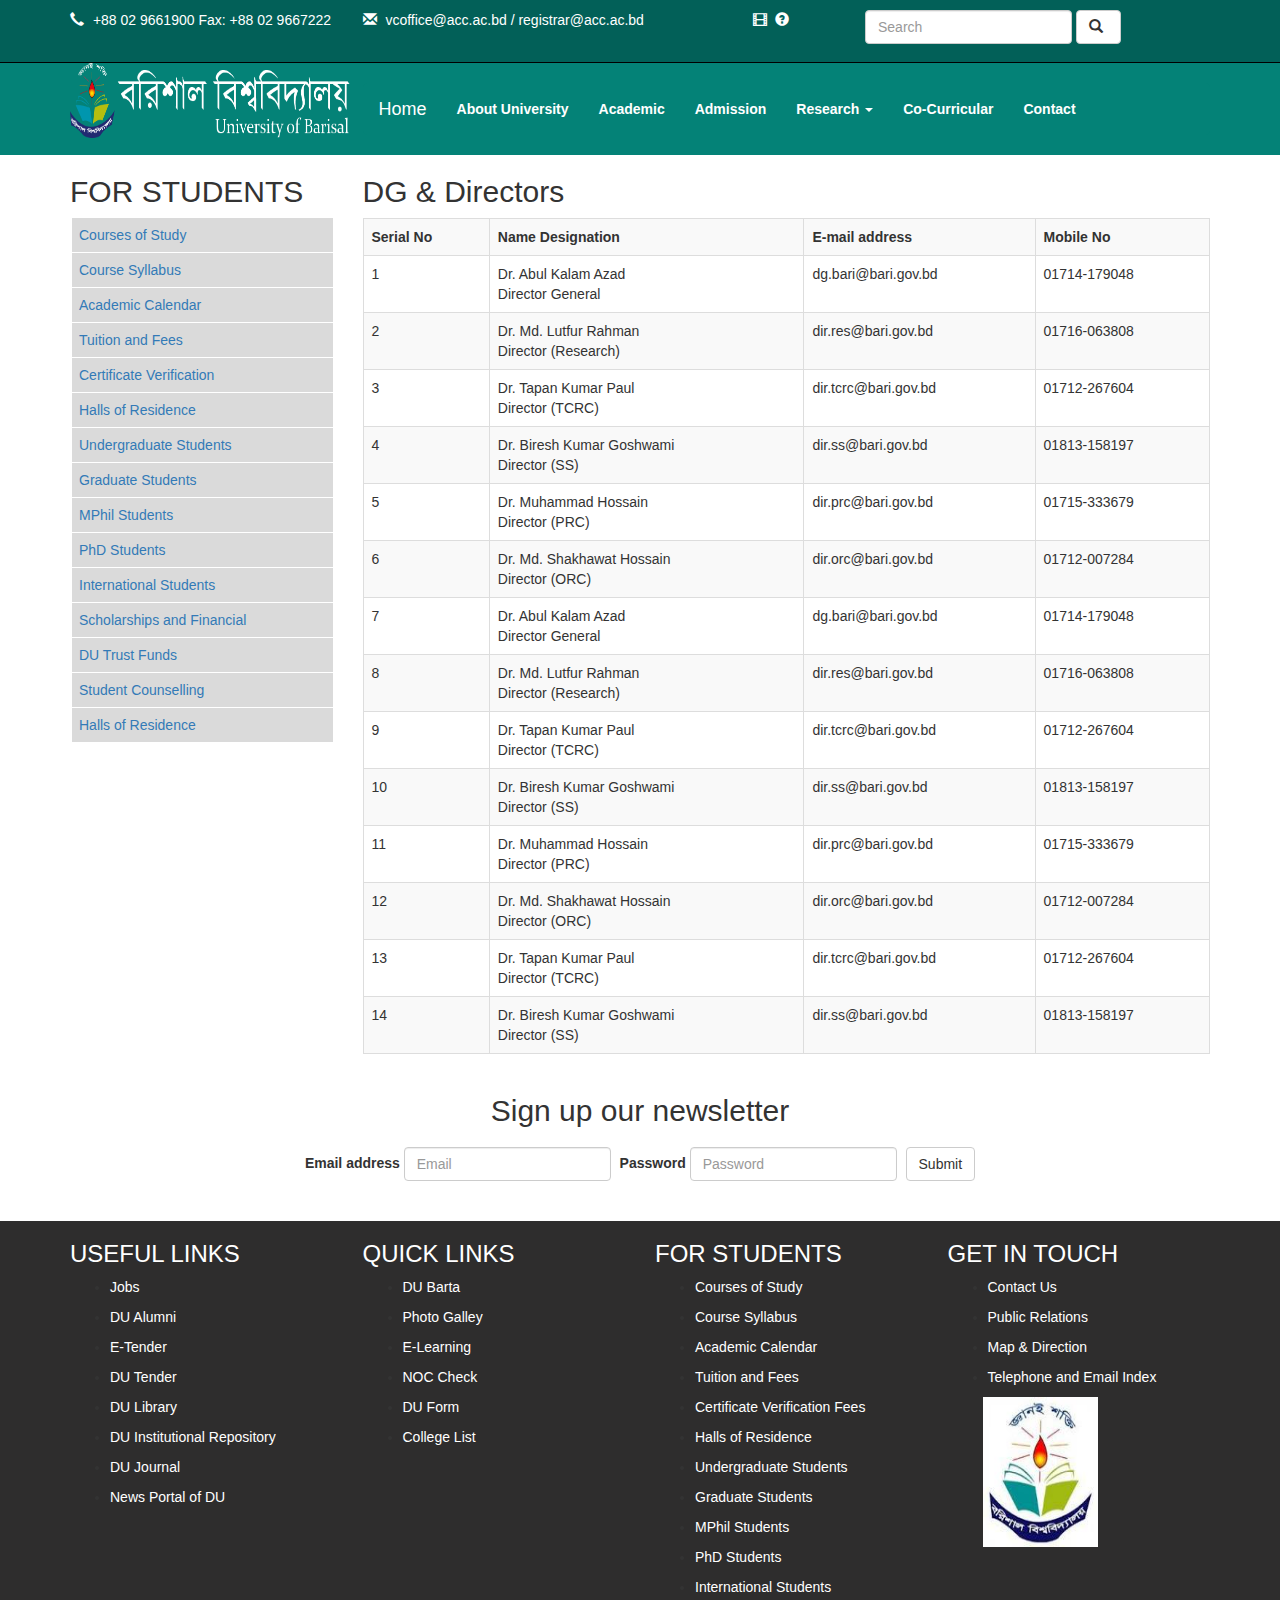
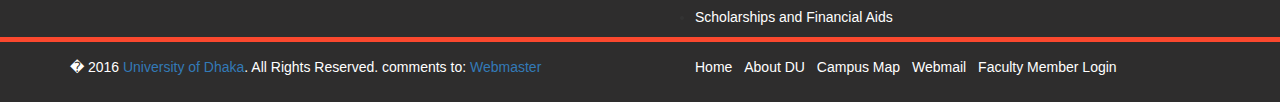
<file: table_info.html>
<!doctype html>
<html>
	<head> 
	    <link rel="stylesheet" type="text/css" href="css/bootstrap.min.css"></link>
		<link rel="stylesheet" type="text/css" href="css/style.css"></link>
		<title>Practice project</title>
	</head>
<body>
<div id="header_top">
    <div class="container">
		<div class="row">
			<div class="col-md-3">
				<p><span class="glyphicon glyphicon-earphone"></span> +88 02 9661900     Fax:  +88 02 9667222 </p>
			</div>
			<div class="col-md-4">
				<p><span class="glyphicon glyphicon-envelope"></span> <a href="#">vcoffice@acc.ac.bd </a>/ <a href="#">registrar@acc.ac.bd</a> </p>
			</div>
			<div class="col-md-1">
				<p>
					<a href="#"><span class="glyphicon glyphicon-film"></span></a>
					<a href="#"><span class="glyphicon glyphicon-question-sign"></span></a>
				</p>
			</div>
			<div class="col-md-4">
				<form class="navbar-form navbar-left">
					<div class="form-group">
					  <input type="search" class="form-control" placeholder="Search">
					</div>
					<button type="submit" class="btn btn-default"><span class="glyphicon glyphicon-search"></span></button>
				</form>
			</div>
		</div>
	</div>
</div>
<div id="header_section">
	<div class="container">
		<div class="row">
			<div class="col-md-3">
				<a href="#"><img src="images/logo.png" alt="logo"></img></a>
			</div>
			<div class="col-md-9">
			 <nav class="navbar navbar-default">
				<!-- Brand and toggle get grouped for better mobile display -->
				<div class="navbar-header">
				  <button type="button" class="navbar-toggle collapsed" data-toggle="collapse" data-target="#bs-example-navbar-collapse-1" aria-expanded="false">
					<span class="sr-only">Toggle navigation</span>
					<span class="icon-bar"></span>
					<span class="icon-bar"></span>
					<span class="icon-bar"></span>
				  </button>
				  <a class="navbar-brand active" href="index.html">Home</a>
				</div>

				<!-- Collect the nav links, forms, and other content for toggling -->
				<div class="collapse navbar-collapse" id="bs-example-navbar-collapse-1">
				  <ul class="nav navbar-nav">
					<li><a href="about.html">About University</a></li>
					<li><a href="table_info.html">Academic</a></li>
					<li><a href="#">Admission</a></li>
					<li class="dropdown">
					<a href="#" class="dropdown-toggle" data-toggle="dropdown" role="button" aria-haspopup="true" aria-expanded="false">Research <span class="caret"></span></a>
					  <ul class="dropdown-menu">
						<li><a href="#">Action</a></li>
						<li><a href="#">Another action</a></li>
						<li><a href="#">Something else here</a></li>
						<li><a href="#">Separated link</a></li>
						<li><a href="photo_gallery.html">Photo Gallery</a></li>
					  </ul>
					</li>
					<li><a href="#">Co-Curricular</a></li>
					<li><a href="contact.html">Contact</a></li>
				  </ul>
				</div><!-- /.navbar-collapse -->
			 </nav>
			</div>
		</div>
	</div>	
</div>
<div id="front_page_fourth">
	<div class="container">
		<div class="row">
			<div class="col-md-3">
				<div id="left_sidebar">
					<h2>FOR STUDENTS</h2>
					<ul>
						<li><a href="#">Courses of Study</a></li>
						<li><a href="#">Course Syllabus</a></li>
						<li><a href="#">Academic Calendar</a></li>
						<li><a href="#">Tuition and Fees</a></li>
						<li><a href="#">Certificate Verification</a></li>
						<li><a href="#">Halls of Residence</a></li>
						<li><a href="#">Undergraduate Students</a></li>
						<li><a href="#">Graduate Students</a></li>
						<li><a href="#">MPhil Students</a></li>
						<li><a href="#">PhD Students</a></li>
						<li><a href="#">International Students</a></li>
						<li><a href="#">Scholarships and Financial</a></li>
						<li><a href="#">DU Trust Funds</a></li>
						<li><a href="#">Student Counselling</a></li>
						<li><a href="#">Halls of Residence</a></li>
					</ul>				
				</div>
			</div>
			<div class="col-md-9">
                <div class="text-box">
				<h2>DG & Directors</h2>
					<table class="table table-bordered table-striped">
						<tr>
							<th>Serial No</th>
							<th>Name Designation</th>
							<th>E-mail address</th>
							<th>Mobile No</th>
						</tr>
						<tr>
							<td>1</td>
							<td>Dr. Abul Kalam Azad<br>Director General</td>
							<td>dg.bari@bari.gov.bd</td>
							<td>01714-179048</td>
						</tr>
						<tr>
							<td>2</td>
							<td>Dr. Md. Lutfur Rahman<br>Director (Research)</td>
							<td>dir.res@bari.gov.bd</td>
							<td>01716-063808</td>
						</tr>
						<tr>
							<td>3</td>
							<td>Dr. Tapan Kumar Paul<br>Director (TCRC)</td>
							<td>dir.tcrc@bari.gov.bd</td>
							<td>01712-267604</td>
						</tr>
						<tr>
							<td>4</td>
							<td>Dr. Biresh Kumar Goshwami<br>Director (SS)</td>
							<td>dir.ss@bari.gov.bd</td>
							<td>01813-158197</td>
						</tr>
						<tr>
							<td>5</td>
							<td>Dr. Muhammad Hossain<br>Director (PRC)</td>
							<td>dir.prc@bari.gov.bd</td>
							<td>01715-333679</td>
						</tr>
						<tr>
							<td>6</td>
							<td>Dr. Md. Shakhawat Hossain<br>Director (ORC)</td>
							<td>dir.orc@bari.gov.bd</td>
							<td>01712-007284</td>
						</tr>
						<tr>
							<td>7</td>
							<td>Dr. Abul Kalam Azad<br>Director General</td>
							<td>dg.bari@bari.gov.bd</td>
							<td>01714-179048</td>
						</tr>
						<tr>
							<td>8</td>
							<td>Dr. Md. Lutfur Rahman<br>Director (Research)</td>
							<td>dir.res@bari.gov.bd</td>
							<td>01716-063808</td>
						</tr>
						<tr>
							<td>9</td>
							<td>Dr. Tapan Kumar Paul<br>Director (TCRC)</td>
							<td>dir.tcrc@bari.gov.bd</td>
							<td>01712-267604</td>
						</tr>
						<tr>
							<td>10</td>
							<td>Dr. Biresh Kumar Goshwami<br>Director (SS)</td>
							<td>dir.ss@bari.gov.bd</td>
							<td>01813-158197</td>
						</tr>
						<tr>
							<td>11</td>
							<td>Dr. Muhammad Hossain<br>Director (PRC)</td>
							<td>dir.prc@bari.gov.bd</td>
							<td>01715-333679</td>
						</tr>
						<tr>
							<td>12</td>
							<td>Dr. Md. Shakhawat Hossain<br>Director (ORC)</td>
							<td>dir.orc@bari.gov.bd</td>
							<td>01712-007284</td>
						</tr>
						<tr>
							<td>13</td>
							<td>Dr. Tapan Kumar Paul<br>Director (TCRC)</td>
							<td>dir.tcrc@bari.gov.bd</td>
							<td>01712-267604</td>
						</tr>
						<tr>
							<td>14</td>
							<td>Dr. Biresh Kumar Goshwami<br>Director (SS)</td>
							<td>dir.ss@bari.gov.bd</td>
							<td>01813-158197</td>
						</tr>
					</table>
				</div>
			</div>
		</div>
	</div>
</div>
<div id="footer_newsletter">
	<div class="container">
		<div class="row">
		    <h2>Sign up our newsletter</h2>
			<center>
			<form class="form-inline">
			  <div class="form-group">
				<label for="exampleInputEmail1">Email address</label>
				<input type="email" class="form-control" id="exampleInputEmail1" placeholder="Email">
			  </div>
			  <div class="form-group">
				<label for="exampleInputPassword1">Password</label>
				<input type="password" class="form-control" id="exampleInputPassword1" placeholder="Password">
			  </div>
			  <button type="submit" class="btn btn-default">Submit</button>
			</form>
			</center>
		</div>
	</div>
</div>
<div id="footer_widget">
	<div class="container">
		<div class="row">
			<div class="col-md-3">
				<h2>USEFUL LINKS</h2>
				<ul>
					<li><a href="#">Jobs</a></li>
					<li><a href="#">DU Alumni</a></li>
					<li><a href="#">E-Tender</a></li>
					<li><a href="#">DU Tender</a></li>
					<li><a href="#">DU Library</a></li>
					<li><a href="#">DU Institutional Repository</a></li>
					<li><a href="#">DU Journal</a></li>
					<li><a href="#">News Portal of DU</a></li>
				</ul>
			</div>
			<div class="col-md-3">
				<h2>QUICK LINKS</h2>
				<ul>
					<li><a href="#">DU Barta</a></li>
					<li><a href="#">Photo Galley</a></li>
					<li><a href="#">E-Learning</a></li>
					<li><a href="#">NOC Check</a></li>
					<li><a href="#">DU Form</a></li>
					<li><a href="#">College List</a></li>
				</ul>

			</div>
			<div class="col-md-3">
				<h2>FOR STUDENTS</h2>
				<ul>
					<li><a href="#">Courses of Study</a></li>
					<li><a href="#">Course Syllabus</a></li>
					<li><a href="#">Academic Calendar</a></li>
					<li><a href="#">Tuition and Fees</a></li>
					<li><a href="#">Certificate Verification Fees</a></li>
					<li><a href="#">Halls of Residence</a></li>
					<li><a href="#">Undergraduate Students</a></li>
					<li><a href="#">Graduate Students</a></li>
					<li><a href="#">MPhil Students</a></li>
					<li><a href="#">PhD Students</a></li>
					<li><a href="#">International Students</a></li>
					<li><a href="#">Scholarships and Financial Aids</a></li>
				</ul>

			</div>
			<div class="col-md-3">
				<h2>GET IN TOUCH</h2>
				<ul>
					<li><a href="#">Contact Us</a></li>
					<li><a href="#">Public Relations</a></li>
					<li><a href="#">Map & Direction</a></li>
					<li><a href="#">Telephone and Email Index</a></li>
				</ul>
				<img src="images/footer_logo.jpg" alt="footer_logo"></img>
			</div>
		</div>
	</div>
</div>
<div id="footer_copyright">
	<div class="container">
		<div class="row">
			<div class="col-md-6">
				<p>� 2016 <a href="#">University of Dhaka</a>. All Rights Reserved.	comments to: <a href="#">Webmaster</a></p>
			</div>
			<div class="col-md-6">
				<ul>
					<li><a href="#">Home</a></li>				
					<li><a href="#">About DU</a></li>
					<li><a href="#">Campus Map</a></li>
					<li><a href="#">Webmail</a></li>
					<li><a href="#">Faculty Member Login</a></li>
				</ul>
			</div>
		</div>
	</div>
</div>


            
        
            
        








<script type="text/javascript" src="js/jquery.js"></script>
<script type="text/javascript" src="js/bootstrap.min.js"></script>
</body>	
</html>
</file>
<file: css/style.css>
#header_top{
	background-color: #026058;
	color: #ffffff;
	padding: 10px 0;
	border-bottom: 1px solid #000000;
}
#header_top a{
	color: #ffffff;
}
.navbar-form {
    margin-top: 0;
}
.glyphicon{
	padding-right: 5px;
}
#header_section{
	background-color: #048277;
}
#header_section img{
	width: 280px;
	height: 75px;
}
.navbar-default {
    background-color: #048277;
    border-color: #048277;
	margin-top: 20px;
}
.navbar-default .navbar-brand {
    color: #ffffff;
}
.navbar-default .navbar-brand:hover {
    background: #fff;
    color: #000;
	border-radius: 5px;
}

.navbar-default .navbar-nav > li > a {
    color: #ffffff;
	font-weight: bold;
}
.navbar-default .navbar-nav > li > a:hover {
    background: #fff;
    color: #000;
	border-radius: 5px;
}
#slider_main{
	margin-bottom: 30px;
}
#left_sidebar{}
#left_sidebar ul{
	margin-left: -38px;
}
#left_sidebar ul li{
	list-style: none;
	background-color: #dadada;
	border-bottom: 1px solid #ffffff;
	padding: 7px;
}
#left_sidebar ul li:hover{
	background-color: #048277;
}
#left_sidebar ul li a{
	display: block;
}
#left_sidebar ul li a:hover{
	text-decoration: none;
	color: #ffffff;
}
#front_page_fourth img{
	width: 250px;
	border: 1px solid #dadada;
	padding: 5px;
}
#front_page_fifth{
	margin-top: 30px;
}
#footer_newsletter{
	padding-bottom: 40px;
}
#footer_newsletter h2{
	text-align: center;
	margin: 20px 0;
}
#footer_newsletter .form-group {
    padding-right: 5px;
}
#footer_widget{
	background-color: #2E2D2D;
	border-bottom: 5px solid #FA482E;
}
#footer_widget h2{
	font-size: 24px; 
	color: #ffffff;
}
#footer_widget ul li{
	margin-bottom: 10px;
}
#footer_widget ul li a{
	color: #ffffff;
}
#footer_copyright{
	background-color: #2E2D2D;
	color: #ffffff;
	padding: 15px 0;
}
#footer_copyright ul li{
	list-style: none;
	display: inline;
	margin-right: 8px;
}
#footer_copyright ul li a{
	color: #ffffff;
}
#about_first{
	margin-right: 15px;
	float: left;
}
.photo_gallery h2{
	text-align: center;
}
.photo_gallery ul li{
	list-style: none;
	display: inline-block;
}
.photo_gallery img{
	width: 250px;
	height: 180px;
	margin-right: 12px;
	margin-bottom: 15px;
}
#footer_widget img{
	width: 115px;
	height: 150px;
	margin-left: 35px;
}
</file>
